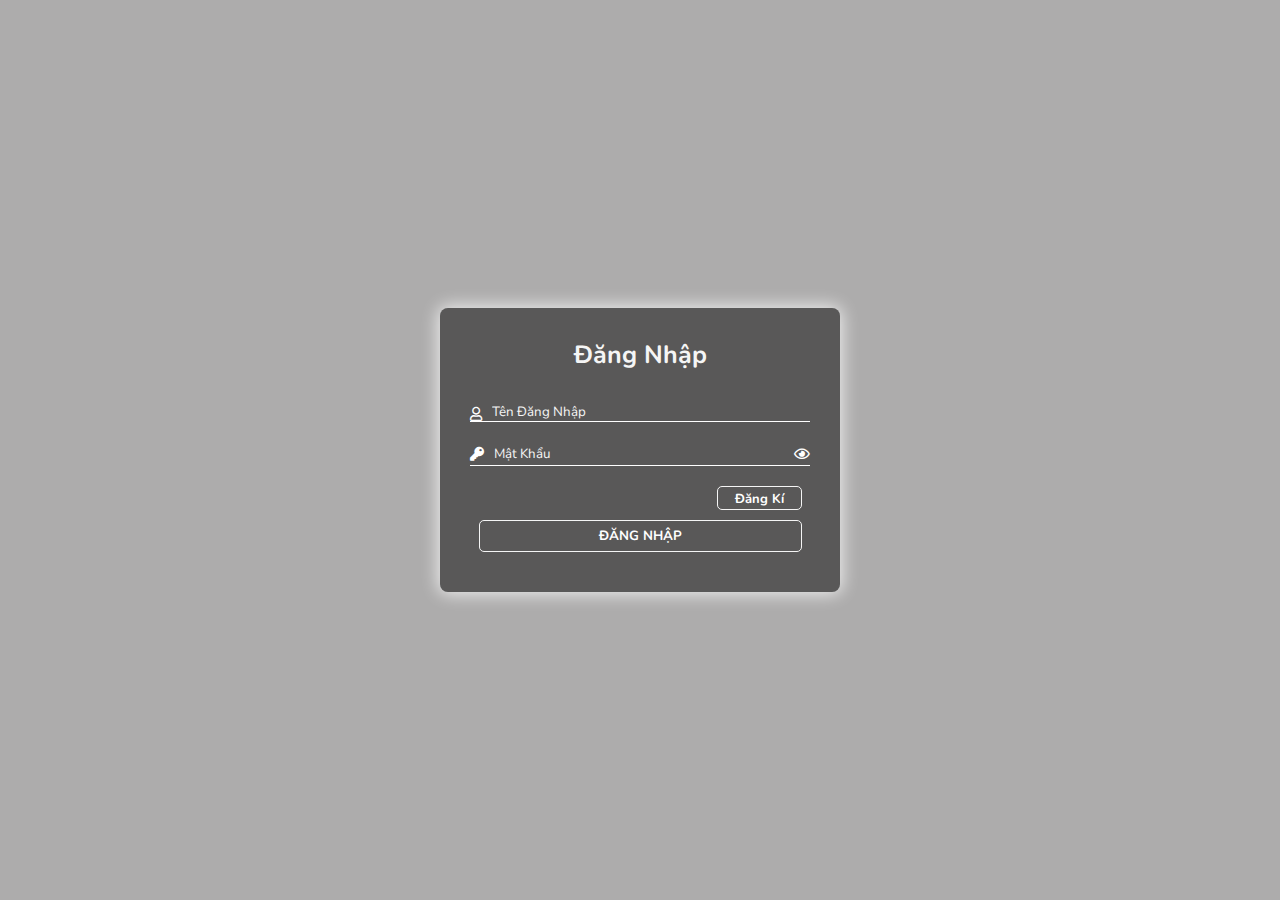
<file: index.html>
<!DOCTYPE html>
<html lang="en">
  <head>
    <meta charset="UTF-8" />
    <meta http-equiv="X-UA-Compatible" content="IE=edge" />
    <meta name="viewport" content="width=device-width, initial-scale=1.0" />
    <link
      rel="stylesheet"
      href="https://cdn.jsdelivr.net/npm/swiper@11/swiper-bundle.min.css"
    />
    <link
      href="https://unpkg.com/boxicons@2.1.4/css/boxicons.min.css"
      rel="stylesheet"
    />

    <!-- Liên kết font awesome từ cdn -->
    <link
      rel="stylesheet"
      href="https://cdnjs.cloudflare.com/ajax/libs/font-awesome/6.5.2/css/all.min.css"
    />
    <link rel="stylesheet" href="css/sign.css" />
    <link
      rel="stylesheet"
      href="https://pro.fontawesome.com/releases/v5.10.0/css/all.css"
    />

    <title>Đăng nhập</title>
  </head>
  <body>
    <div id="wrapper">
      <form action="" id="form-login">
        <h1 class="form-heading">Đăng nhập</h1>
        <div class="form-group">
          <i class="far fa-user"></i>
          <input
            type="text"
            class="form-input"
            placeholder="Tên đăng nhập"
            id="username"
          />
        </div>

        <div class="form-group">
          <i class="fas fa-key"></i>
          <input
            type="password"
            class="form-input"
            placeholder="Mật khẩu"
            id="password"
          />
          <div id="eye">
            <i class="far fa-eye"></i>
          </div>
        </div>
        <div class="DN-DK">
          <a href="signUp.html" class="link-DN-DK">Đăng kí</a>
        </div>
        <button type="submit" value="" class="form-submit">Đăng nhập</button>
      </form>
    </div>
    <script src="js/logIn.js"></script>
  </body>
</html>
</file>
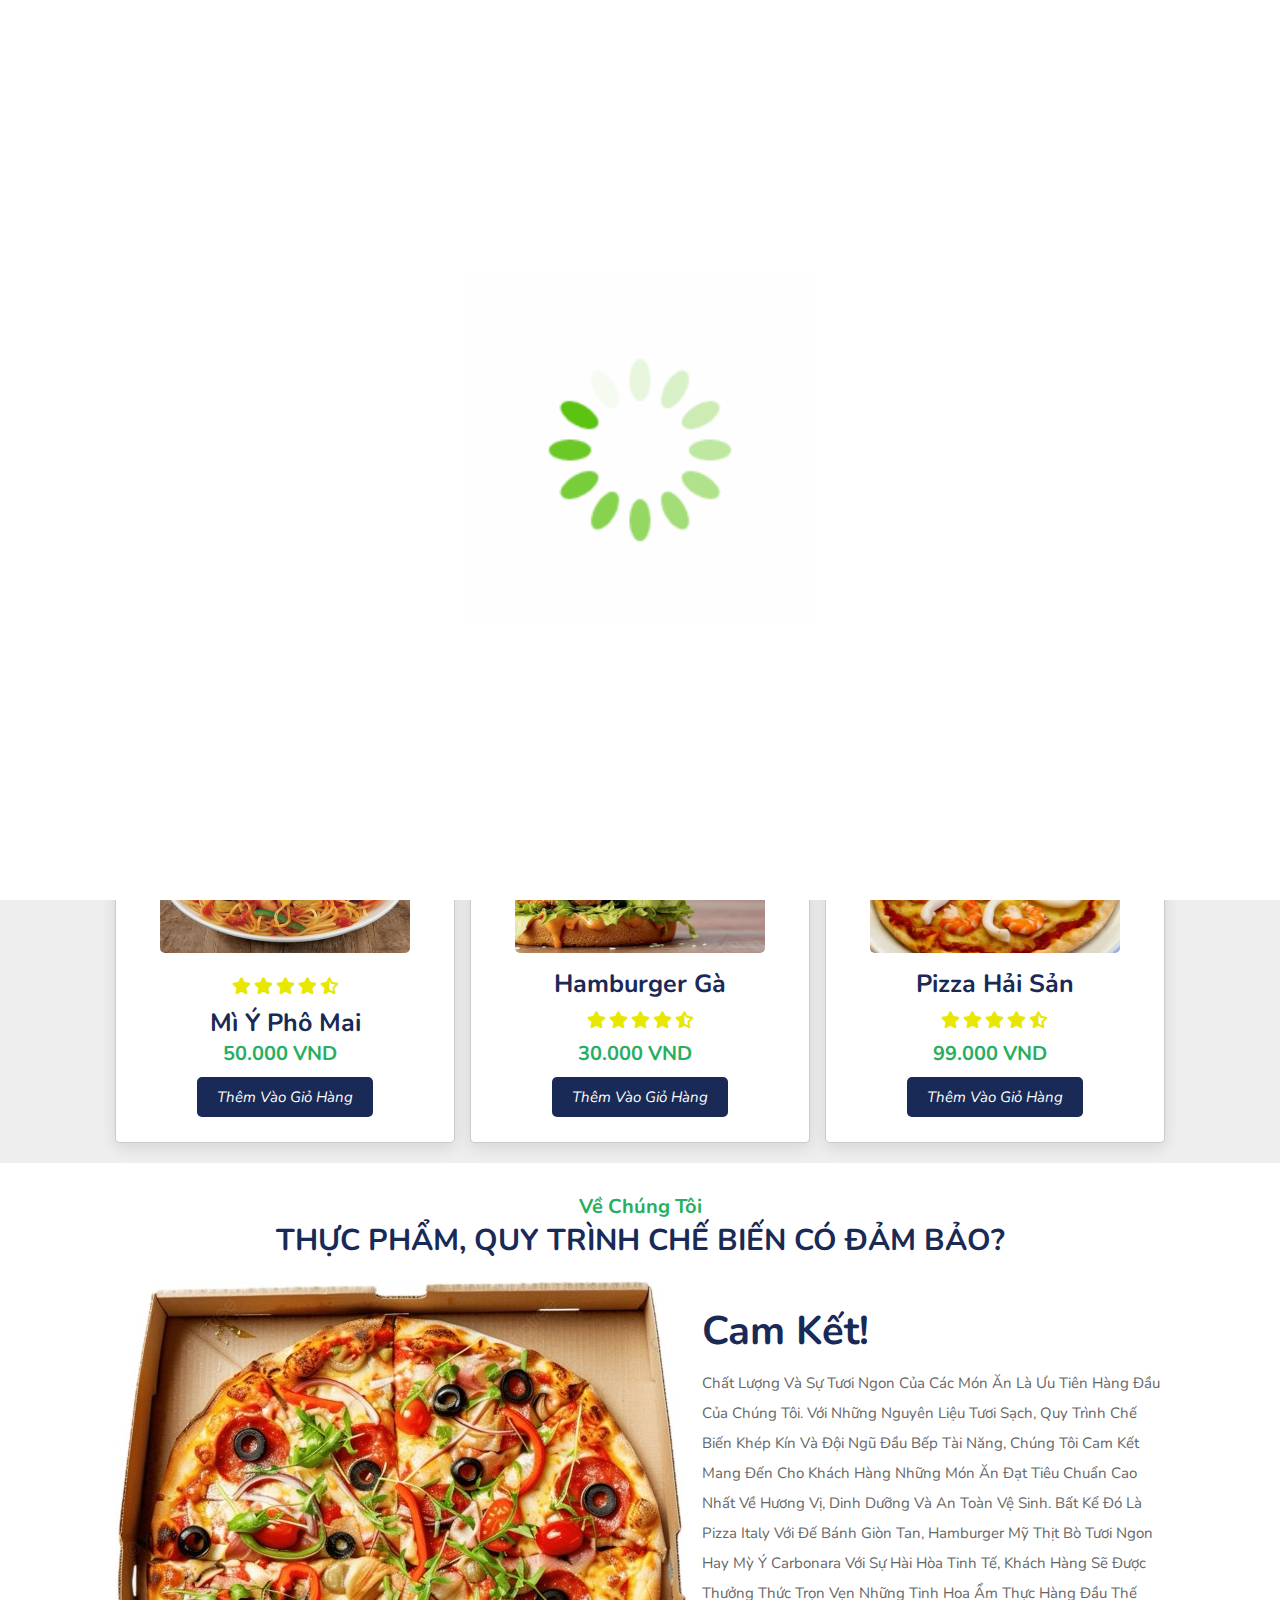
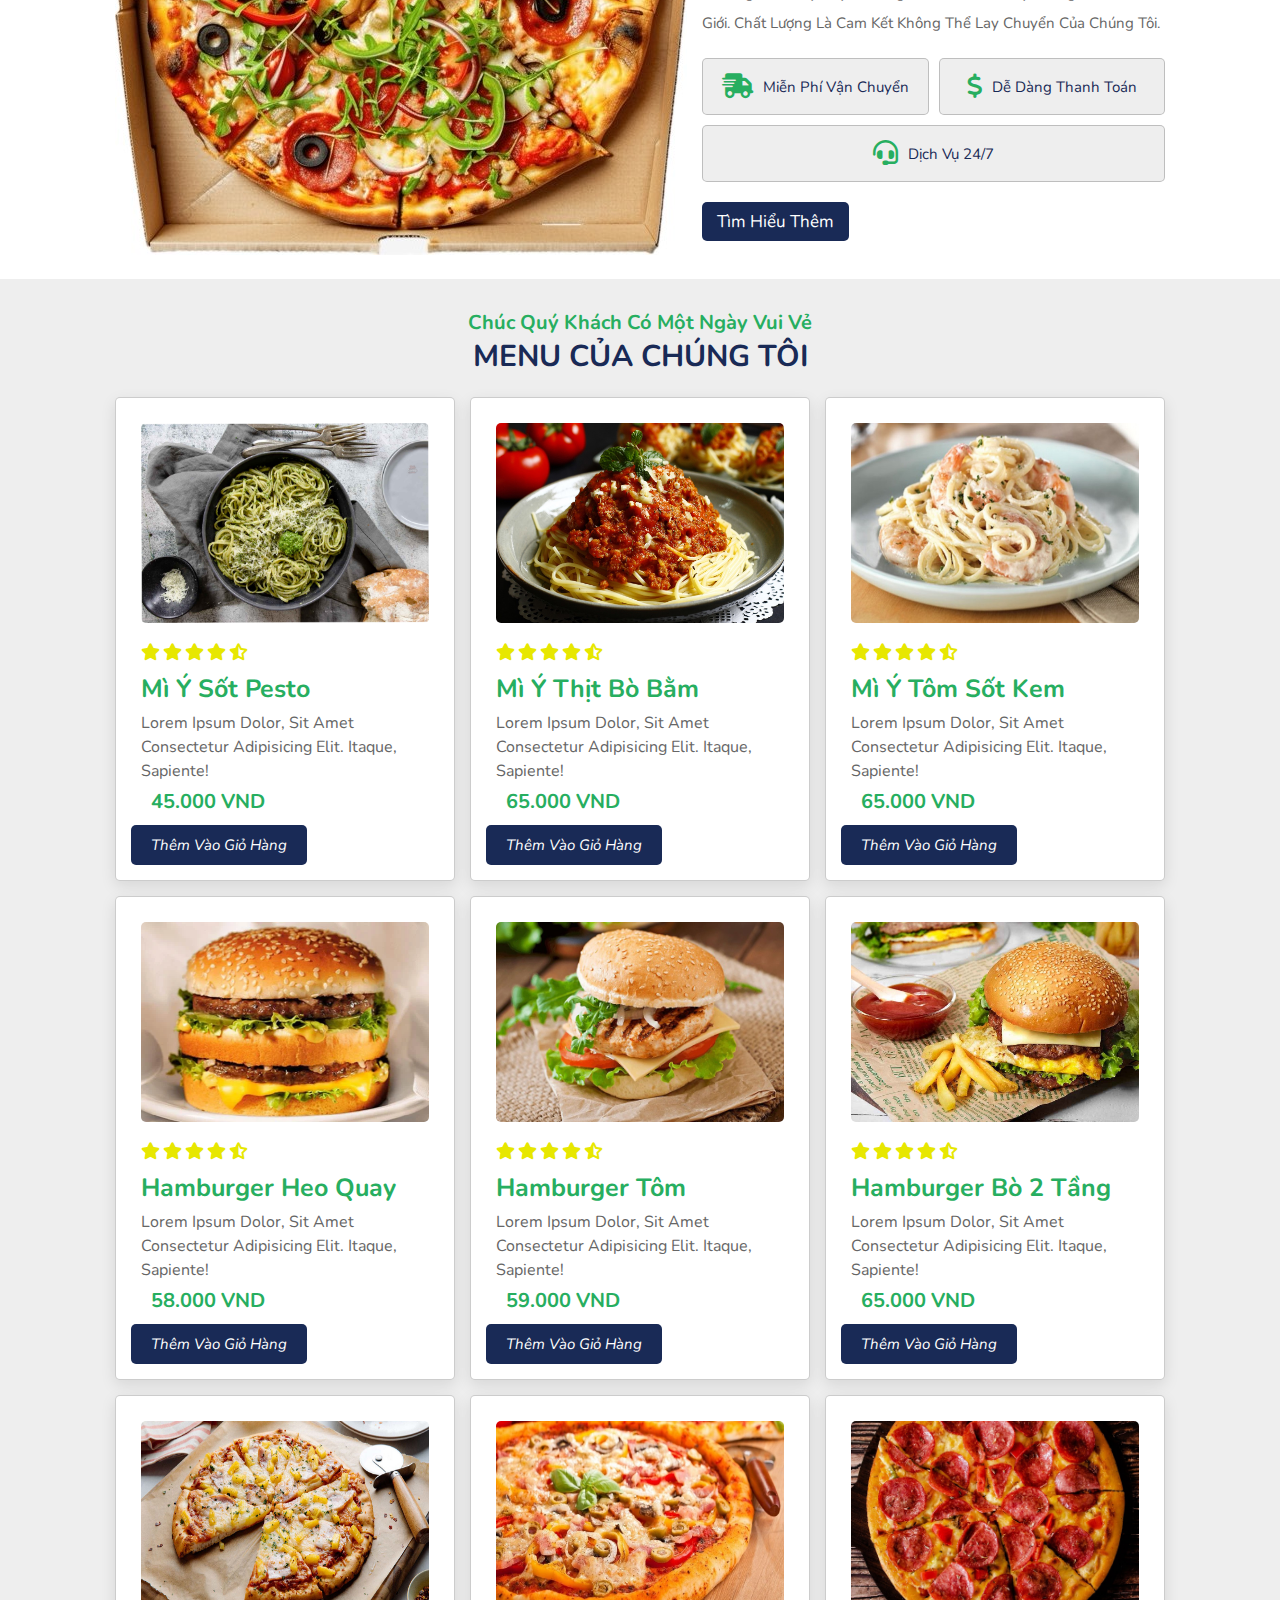
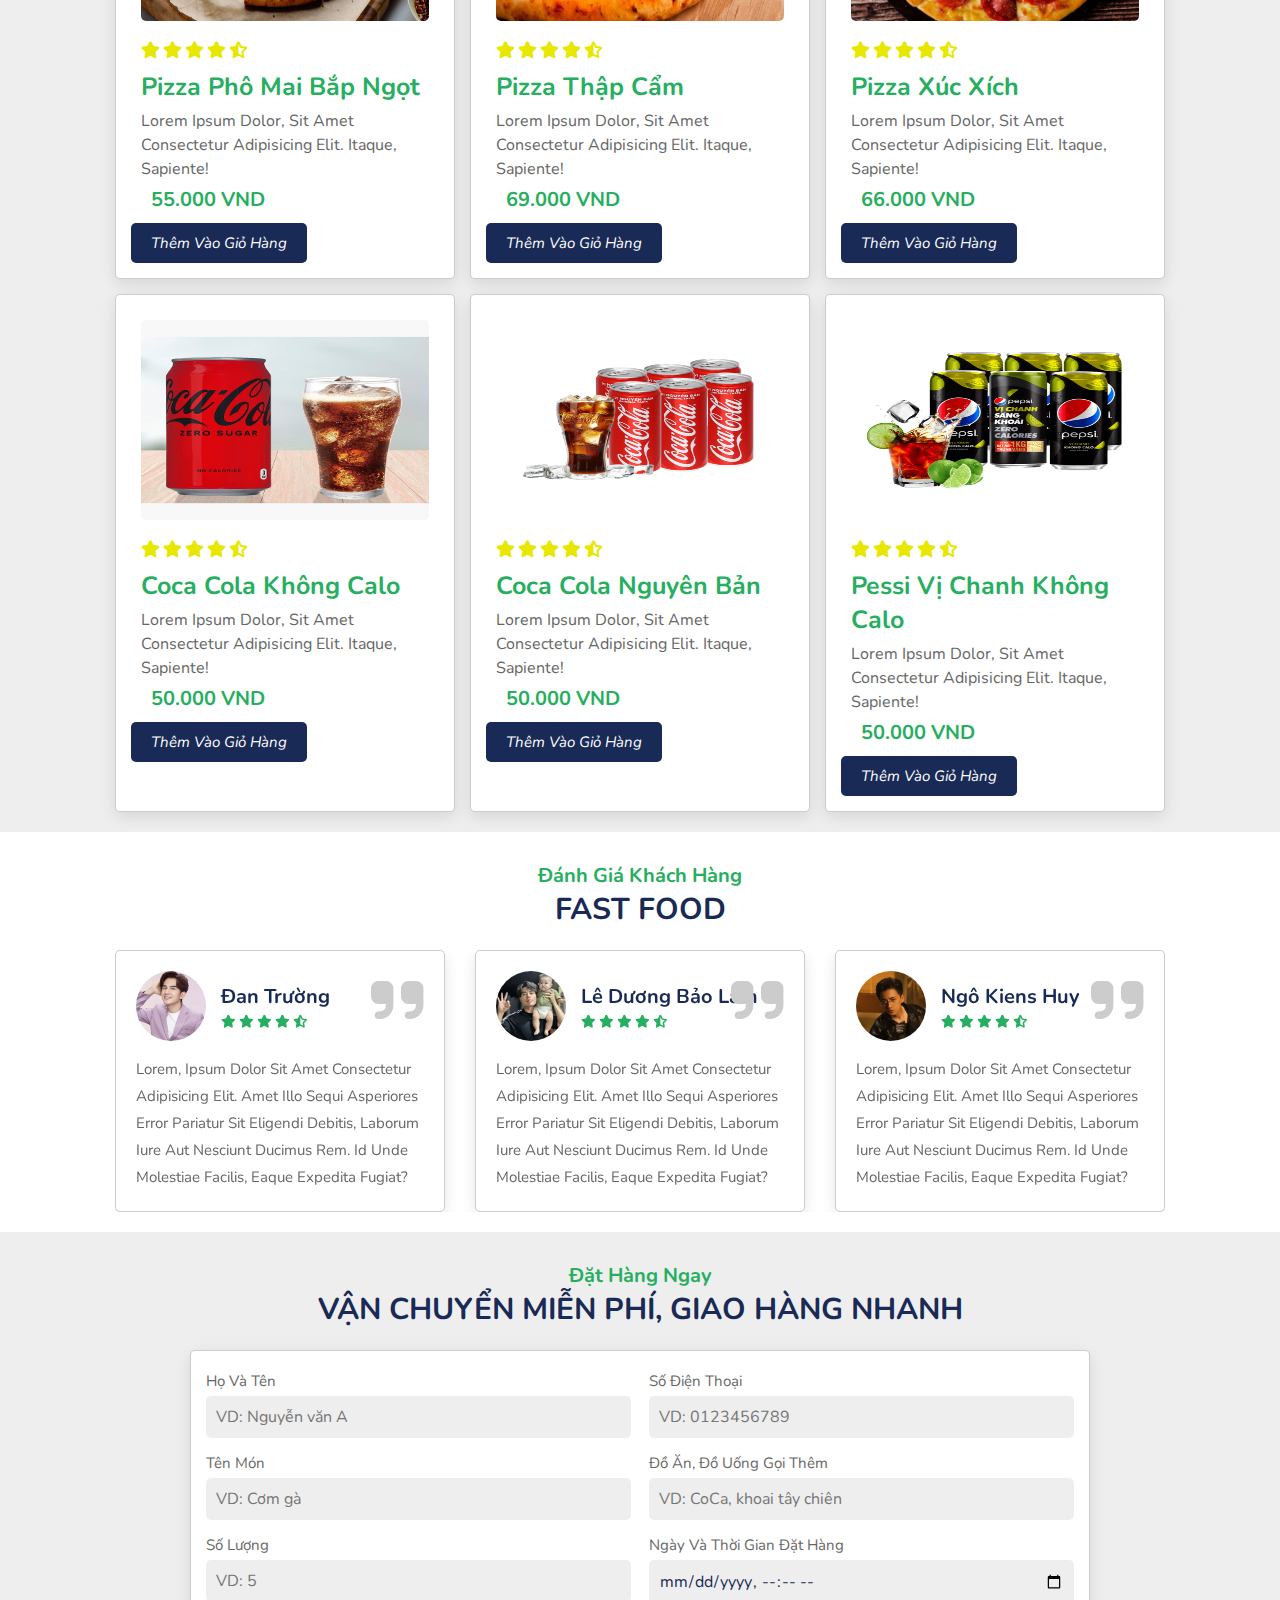
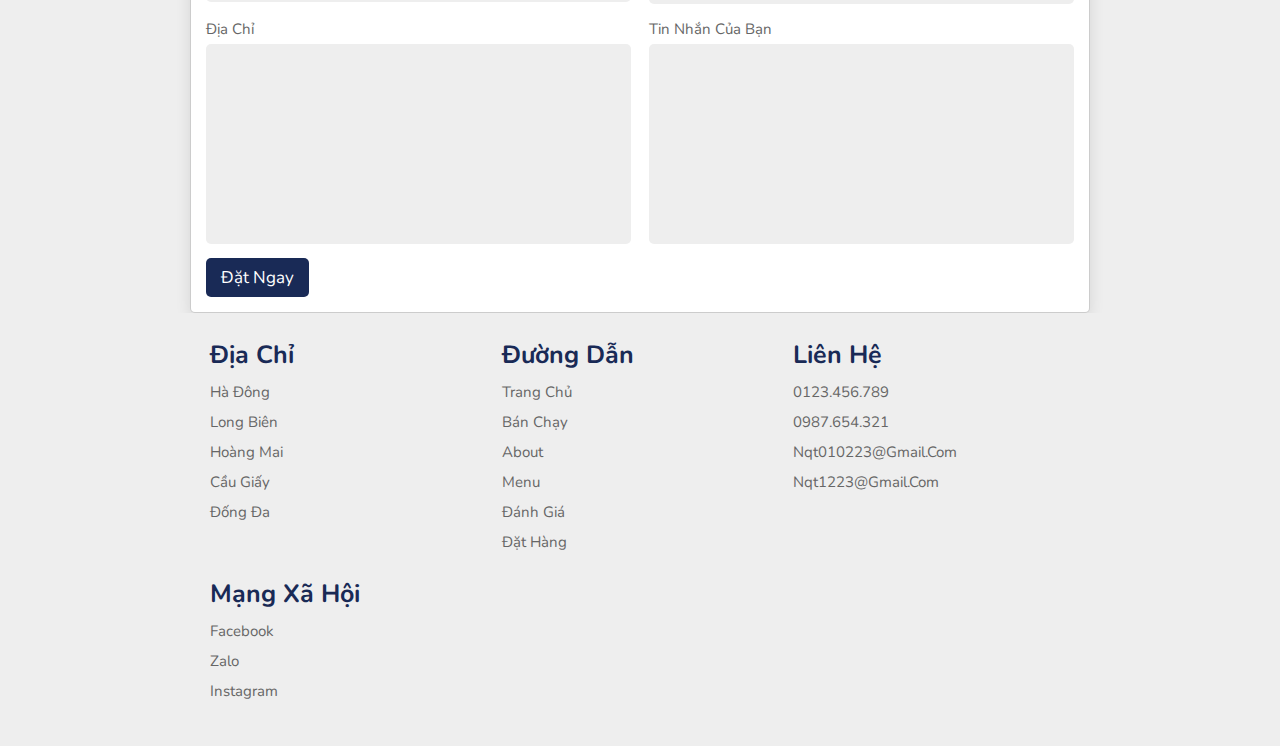
<file: main.html>
<!DOCTYPE html>
<html lang="en">
  <head>
    <meta charset="UTF-8" />
    <meta name="viewport" content="width=device-width, initial-scale=1.0" />
    <title>QT.FAST.FOOD</title>
    <link
      rel="stylesheet"
      href="https://cdn.jsdelivr.net/npm/swiper@11/swiper-bundle.min.css"
    />
    <link href='https://unpkg.com/boxicons@2.1.4/css/boxicons.min.css' rel='stylesheet'>

    <!-- Liên kết font awesome từ cdn -->
    <link
      rel="stylesheet"
      href="https://cdnjs.cloudflare.com/ajax/libs/font-awesome/6.5.2/css/all.min.css"
    />
    <!-- Đường link css -->
    <link rel="stylesheet" href="css/style.css" />
  </head>
  <body>
    <!-- header phần bắt đầu -->
    <header>
      <a href="#" class="logo"><i class="fas fa-utensils"></i>Fast food.</a>
      <nav class="navbar">
        <a class="active" href="#home">Trang chủ</a>
        <a href="#dishes">Bán chạy</a>
        <a href="#about">About</a>
        <a href="#menu">Menu</a>
        <a href="#review">Đánh giá</a>
        <a href="#oder">Đặt hàng</a>
      </nav>
      <div class="icons">
        
        <i class="fas fa-bars" id="menu-bars"></i>
        <i class="fas fa-search" id="search-icon"></i>
        <i class="bx bx-shopping-bag " id="cart-icon"></i>
    </header>
    <!-- Sign in -->
    
    <!-- Form tìm kiếm -->
    <form action="" id="search-form">
      <input
        type="search"
        placeholder="Món ăn tìm kiếm..."
        name=""
        id="search-box"
      />
      <label for="search-box" class="fas fa-search"></label>
      <i class="fas fa-times" id="close"></i>
    </form>
   
    <!-- section đầu -->

    <section class="home" id="home">
      <div class="swiper home-slider">
        <div class="swiper-wrapper wrapper">
          <!-- slide 1 -->
          <div class="swiper-slide slide">
            <div class="content">
              <span>Món ăn đặc biệt của chúng tôi</span>
              <h3>Mì Ý</h3>
              <p>
                Mì spaghetti là món ăn truyền thống của Italy, được làm từ bột
                mì và trứng, thường được ăn với nước sốt cà chua, phô mai và các
                loại thịt.
              </p>
            </div>
            <div class="image">
              <img src="img/banner/mi-y.png" alt="" />
            </div>
          </div>

          <!-- slide 2 -->
          <div class="swiper-slide slide">
            <div class="content">
              <span>Món ăn đặc biệt của chúng tôi</span>
              <h3>Hamburger</h3>
              <p>
                Hamburger là món ăn nhanh truyền thống của Mỹ, gồm bánh mì kẹp
                thịt bò xay, rau, phô mai và các gia vị như xốt mayonnaise,
                ketchup hoặc mù tạt.
              </p>
            </div>
            <div class="image">
              <img src="img/banner/hamburger.jpg" alt="" />
            </div>
          </div>
          <!-- slide 3 -->
          <div class="swiper-slide slide">
            <div class="content">
              <span>Món ăn đặc biệt của chúng tôi</span>
              <h3>Pizaa</h3>
              <p>
                Pizza là món ăn truyền thống của Italy gồm đế bánh mì nướng,
                thường được phủ nước sốt cà chua, phô mai và các loại nguyên
                liệu như thịt, rau củ hoặc hải sản.
              </p>
            </div>
            <div class="image">
              <img src="img/banner/pizza.jpg" alt="" />
            </div>
          </div>
        </div>
      </div>
    </section>
    
    
    <!-- section món ăn -->
    <section class="dishes" id="dishes">
      <h3 class="sub-heading">Món ăn bán nhiều nhất</h3>
      <h1 class="heading">Món ăn thịnh hành</h1>
      <div class="box-container">
        <!-- món 1 -->
        <div class="box" id="box1">
          <img src="img/SP/mi-y-pho-mai.jpg" alt="" class="product-img"/>
           
            <div class="stars">
              <i class="fas fa-star"></i>
              <i class="fas fa-star"></i>
              <i class="fas fa-star"></i>
              <i class="fas fa-star"></i>
              <i class="fas fa-star-half-alt"></i>
            </div>
            <h3 class="product-title">Mì ý phô mai</h3>
           
             <span class="price">50.000 VND</span>
            <i class="btn add-cart">Thêm vào giỏ hàng</i>
          </div>
          <div class="chilPage" id="chilPage1">
            <div class="product-details-modal hidden">
              <div class="product-details-content">
                <div class="product-image">
                  <img src="img/SP/mi-y-pho-mai.jpg" />
                </div>
                <div class="product-info">
                  <h3 class="title">Mì ý phô mai</h3>
                  <p>
                    Lorem ipsum dolor sit amet consectetur, adipisicing elit.
                    Reiciendis consequuntur repellat veritatis omnis, placeat sequi
                    reprehenderit minus voluptatum totam eius aperiam nesciunt,
                    cupiditate est harum impedit mollitia soluta ut quas dolorem
                    hic. Odio nihil velit quo vel minima consequatur ipsam
                    similique? Libero porro, accusamus dolore soluta asperiores
                    repudiandae eum quae. Lorem ipsum dolor, sit amet consectetur
                    adipisicing elit. Perferendis repellendus expedita distinctio
                    dolore temporibus at a facilis repudiandae quo odit numquam
                    dicta inventore, nulla eius? Atque provident hic fugit minima.
                    Lorem ipsum dolor sit amet, consectetur adipisicing elit. Et
                    fuga recusandae culpa consequatur
                  </p>
                  <span class="price">50.000 VND</span>
                  <button class="btn">Thêm vào giỏ hàng</button>
                </div>
              </div>
            </div>
          </div>
        
        <!-- món 2 -->
        <div class="box" id="box2">
          <img src="img/SP/hamburger-ga-2-tang.jpg" alt="" class="product-img"/>
          <h3 class="product-title" >Hamburger gà</h3>
          <div class="stars">
            <i class="fas fa-star"></i>
            <i class="fas fa-star"></i>
            <i class="fas fa-star"></i>
            <i class="fas fa-star"></i>
            <i class="fas fa-star-half-alt"></i>
          </div>
          <span class="price">30.000 VND</span>
          <i class="btn add-cart">Thêm vào giỏ hàng</i>
          </div>
          <div class="chilPage" id="chilPage2">
            <div class="product-details-modal hidden">
              <div class="product-details-content">
                <div class="product-image">
                  <img src="img/SP/hamburger-ga-2-tang.jpg" />
                </div>
                <div class="product-info">
                  <h3 class="title">Hamburger gà</h3>
                  <p>
                    Lorem ipsum dolor sit amet consectetur, adipisicing elit.
                    Reiciendis consequuntur repellat veritatis omnis, placeat sequi
                    reprehenderit minus voluptatum totam eius aperiam nesciunt,
                    cupiditate est harum impedit mollitia soluta ut quas dolorem
                    hic. Odio nihil velit quo vel minima consequatur ipsam
                    similique? Libero porro, accusamus dolore soluta asperiores
                    repudiandae eum quae. Lorem ipsum dolor, sit amet consectetur
                    adipisicing elit. Perferendis repellendus expedita distinctio
                    dolore temporibus at a facilis repudiandae quo odit numquam
                    dicta inventore, nulla eius? Atque provident hic fugit minima.
                    Lorem ipsum dolor sit amet, consectetur adipisicing elit. Et
                    fuga recusandae culpa consequatur
                  </p>
                  <span class="price">30.000 VND</span>
                  <button class="btn">Thêm vào giỏ hàng</button>
                </div>
              </div>
            </div>
          </div>
        <!-- món 3 -->
        <div class="box" id="box3">
          <img src="img/SP/pizza-hai-san.webp" alt="" class="product-img"/>
          <h3 class="product-title">Pizza hải sản</h3>
          <div class="stars">
            <i class="fas fa-star"></i>
            <i class="fas fa-star"></i>
            <i class="fas fa-star"></i>
            <i class="fas fa-star"></i>
            <i class="fas fa-star-half-alt"></i>
          </div>
          <span class="price">99.000 VND</span>
          <i class="btn add-cart">Thêm vào giỏ hàng</i>
          </div>
      </div>
      <div class="chilPage" id="chilPage3">
        <div class="product-details-modal hidden">
          <div class="product-details-content">
            <div class="product-image">
              <img src="img/SP/pizza-hai-san.webp" />
            </div>
            <div class="product-info">
              <h3 class="title">Pizza hải sản</h3>
              <p>
                Lorem ipsum dolor sit amet consectetur, adipisicing elit.
                Reiciendis consequuntur repellat veritatis omnis, placeat sequi
                reprehenderit minus voluptatum totam eius aperiam nesciunt,
                cupiditate est harum impedit mollitia soluta ut quas dolorem
                hic. Odio nihil velit quo vel minima consequatur ipsam
                similique? Libero porro, accusamus dolore soluta asperiores
                repudiandae eum quae. Lorem ipsum dolor, sit amet consectetur
                adipisicing elit. Perferendis repellendus expedita distinctio
                dolore temporibus at a facilis repudiandae quo odit numquam
                dicta inventore, nulla eius? Atque provident hic fugit minima.
                Lorem ipsum dolor sit amet, consectetur adipisicing elit. Et
                fuga recusandae culpa consequatur
              </p>
              <span class="price">65.000 VND</span>
              <button class="btn">Thêm vào giỏ hàng</button>
            </div>
          </div>
        </div>
      </div>
    </section>
    <!-- about section -->
    <section class="about" id="about">
      <h3 class="sub-heading">Về chúng tôi</h3>
      <h1 class="heading">Thực phẩm, quy trình chế biến có đảm bảo?</h1>
      <div class="row">
        <div class="image">
          <img src="img/banner/pizza-baner1.jpg" alt="" />
        </div>
        <div class="content">
          <h3>Cam kết!</h3>
          <p>
            Chất lượng và sự tươi ngon của các món ăn là ưu tiên hàng đầu của
            chúng tôi. Với những nguyên liệu tươi sạch, quy trình chế biến khép
            kín và đội ngũ đầu bếp tài năng, chúng tôi cam kết mang đến cho
            khách hàng những món ăn đạt tiêu chuẩn cao nhất về hương vị, dinh
            dưỡng và an toàn vệ sinh. Bất kể đó là pizza Italy với đế bánh giòn
            tan, hamburger Mỹ thịt bò tươi ngon hay mỳ ý carbonara với sự hài
            hòa tinh tế, khách hàng sẽ được thưởng thức trọn vẹn những tinh hoa
            ẩm thực hàng đầu thế giới. Chất lượng là cam kết không thể lay
            chuyển của chúng tôi.
          </p>
          <div class="icons-container">
            <div class="icons">
              <i class="fas fa-shipping-fast"></i>
              <span>Miễn phí vận chuyển</span>
            </div>
            <div class="icons">
              <i class="fas fa-dollar-sign"></i>
              <span>Dễ dàng thanh toán</span>
            </div>
            <div class="icons">
              <i class="fas fa-headset"></i>
              <span>Dịch vụ 24/7</span>
            </div>
          </div>
          <a href="#" class="btn">Tìm hiểu thêm</a>
        </div>
      </div>
    </section>
     <!-- menu -->
     <section class="menu" id="menu">
      <h3 class="sub-heading">Chúc quý khách có một ngày vui vẻ</h3>
      <h1 class="heading">Menu của chúng tôi</h1>
      <div class="box-container">
        <!-- món 1 -->
        <div class="box" id="box4">
        <div class="image"> 
           <img src="img/SP/mi-y-sot-pesto.jpeg" alt="" class="product-img"/>
          </div>
            <div class="stars">
              <i class="fas fa-star"></i>
              <i class="fas fa-star"></i>
              <i class="fas fa-star"></i>
              <i class="fas fa-star"></i>
              <i class="fas fa-star-half-alt"></i>
            </div>
            <h3 class="product-title">Mì ý sốt pesto</h3>
            <p>
              Lorem ipsum dolor, sit amet consectetur adipisicing elit. Itaque,
              sapiente!
            </p>
             <span class="price">45.000 VND</span>
            <i class="btn add-cart">Thêm vào giỏ hàng</i>
          </div>
          <!-- chill page -->
          <div class="chilPage" id="chilPage4">
            <div class="product-details-modal hidden">
              <div class="product-details-content">
                <div class="product-image">
                  <img src="img/SP/mi-y-sot-pesto.jpeg" />
                </div>
                <div class="product-info">
                  <h3 class="title">Mì ý sốt pesto</h3>
                  <p>
                    Lorem ipsum dolor sit amet consectetur, adipisicing elit.
                    Reiciendis consequuntur repellat veritatis omnis, placeat sequi
                    reprehenderit minus voluptatum totam eius aperiam nesciunt,
                    cupiditate est harum impedit mollitia soluta ut quas dolorem
                    hic. Odio nihil velit quo vel minima consequatur ipsam
                    similique? Libero porro, accusamus dolore soluta asperiores
                    repudiandae eum quae. Lorem ipsum dolor, sit amet consectetur
                    adipisicing elit. Perferendis repellendus expedita distinctio
                    dolore temporibus at a facilis repudiandae quo odit numquam
                    dicta inventore, nulla eius? Atque provident hic fugit minima.
                    Lorem ipsum dolor sit amet, consectetur adipisicing elit. Et
                    fuga recusandae culpa consequatur
                  </p>
                  <span class="price">45.000 VND</span>
                  <button class="btn">Thêm vào giỏ hàng</button>
                </div>
              </div>
            </div>
          </div>
        <!-- món 2 -->
        <div class="box" id="box5">
        <div class="image"> 
           <img src="img/SP/mi-y-spaghetti.jpg" alt="" class="product-img"/>
          </div>
          <div class="stars">
            <i class="fas fa-star"></i>
            <i class="fas fa-star"></i>
            <i class="fas fa-star"></i>
            <i class="fas fa-star"></i>
            <i class="fas fa-star-half-alt"></i>
          </div>
            <h3 class="product-title">Mì ý thịt bò bằm</h3>
            <p>
              Lorem ipsum dolor, sit amet consectetur adipisicing elit. Itaque,
              sapiente!
            </p>
             <span class="price">65.000 VND</span>
            <i class="btn add-cart">Thêm vào giỏ hàng</i>
          </div>
          <!-- Chill page -->
           
      <div class="chilPage" id="chilPage5">
        <div class="product-details-modal hidden">
          <div class="product-details-content">
            <div class="product-image">
              <img src="img/SP/mi-y-spaghetti.jpg" />
            </div>
            <div class="product-info">
              <h3 class="title">Mì ý thịt bò bằm</h3>
              <p>
                Lorem ipsum dolor sit amet consectetur, adipisicing elit.
                Reiciendis consequuntur repellat veritatis omnis, placeat sequi
                reprehenderit minus voluptatum totam eius aperiam nesciunt,
                cupiditate est harum impedit mollitia soluta ut quas dolorem
                hic. Odio nihil velit quo vel minima consequatur ipsam
                similique? Libero porro, accusamus dolore soluta asperiores
                repudiandae eum quae. Lorem ipsum dolor, sit amet consectetur
                adipisicing elit. Perferendis repellendus expedita distinctio
                dolore temporibus at a facilis repudiandae quo odit numquam
                dicta inventore, nulla eius? Atque provident hic fugit minima.
                Lorem ipsum dolor sit amet, consectetur adipisicing elit. Et
                fuga recusandae culpa consequatur
              </p>
              <span class="price">65.000 VND</span>
              <button class="btn">Thêm vào giỏ hàng</button>
            </div>
          </div>
        </div>
      </div>
    

        <!-- món 3 -->
        <div class="box" id="box6">
        <div class="image"> 
           <img src="img/SP/mi-Y-tom-sot-kem.jpg" alt="" class="product-img"/>
          </div>
            <div class="stars">
              <i class="fas fa-star"></i>
              <i class="fas fa-star"></i>
              <i class="fas fa-star"></i>
              <i class="fas fa-star"></i>
              <i class="fas fa-star-half-alt"></i>
            </div>
            <h3 class="product-title">Mì ý tôm sốt kem</h3>
            <p>
              Lorem ipsum dolor, sit amet consectetur adipisicing elit. Itaque,
              sapiente!
            </p>
             <span class="price">65.000 VND</span>
            <i class="btn add-cart">Thêm vào giỏ hàng</i>
          </div>
           <!-- Chill page -->
           
      <div class="chilPage" id="chilPage6">
        <div class="product-details-modal hidden">
          <div class="product-details-content">
            <div class="product-image">
              <img src="img/SP/mi-Y-tom-sot-kem.jpg" />
            </div>
            <div class="product-info">
              <h3 class="title">Mì ý tôm sốt kem</h3>
              <p>
                Lorem ipsum dolor sit amet consectetur, adipisicing elit.
                Reiciendis consequuntur repellat veritatis omnis, placeat sequi
                reprehenderit minus voluptatum totam eius aperiam nesciunt,
                cupiditate est harum impedit mollitia soluta ut quas dolorem
                hic. Odio nihil velit quo vel minima consequatur ipsam
                similique? Libero porro, accusamus dolore soluta asperiores
                repudiandae eum quae. Lorem ipsum dolor, sit amet consectetur
                adipisicing elit. Perferendis repellendus expedita distinctio
                dolore temporibus at a facilis repudiandae quo odit numquam
                dicta inventore, nulla eius? Atque provident hic fugit minima.
                Lorem ipsum dolor sit amet, consectetur adipisicing elit. Et
                fuga recusandae culpa consequatur
              </p>
              <span class="price">65.000 VND</span>
              <button class="btn">Thêm vào giỏ hàng</button>
            </div>
          </div>
        </div>
      </div>
    
        <!-- món 4 -->
        <div class="box" id="box7">
          <div class="image"> 
             <img src="img/SP/hamburger-nhan-thit-heo.webp" alt="" class="product-img"/>
            </div>
              <div class="stars">
                <i class="fas fa-star"></i>
                <i class="fas fa-star"></i>
                <i class="fas fa-star"></i>
                <i class="fas fa-star"></i>
                <i class="fas fa-star-half-alt"></i>
              </div>
              <h3 class="product-title">Hamburger heo quay</h3>
              <p>
                Lorem ipsum dolor, sit amet consectetur adipisicing elit. Itaque,
                sapiente!
              </p>
               <span class="price">58.000 VND</span>
              <i class="btn add-cart">Thêm vào giỏ hàng</i>
            </div>
             <!-- Chill page -->
           
      <div class="chilPage" id="chilPage7">
        <div class="product-details-modal hidden">
          <div class="product-details-content">
            <div class="product-image">
              <img src="img/SP/hamburger-nhan-thit-heo.webp" />
            </div>
            <div class="product-info">
              <h3 class="title">Hamburger heo quay</h3>
              <p>
                Lorem ipsum dolor sit amet consectetur, adipisicing elit.
                Reiciendis consequuntur repellat veritatis omnis, placeat sequi
                reprehenderit minus voluptatum totam eius aperiam nesciunt,
                cupiditate est harum impedit mollitia soluta ut quas dolorem
                hic. Odio nihil velit quo vel minima consequatur ipsam
                similique? Libero porro, accusamus dolore soluta asperiores
                repudiandae eum quae. Lorem ipsum dolor, sit amet consectetur
                adipisicing elit. Perferendis repellendus expedita distinctio
                dolore temporibus at a facilis repudiandae quo odit numquam
                dicta inventore, nulla eius? Atque provident hic fugit minima.
                Lorem ipsum dolor sit amet, consectetur adipisicing elit. Et
                fuga recusandae culpa consequatur
              </p>
              <span class="price">58.000 VND</span>
              <button class="btn">Thêm vào giỏ hàng</button>
            </div>
          </div>
        </div>
      </div>
    
          <!-- món 5 -->
          <div class="box" id="box8">
          <div class="image"> 
             <img src="img/SP/hamburger-tom.jpg" alt="" class="product-img"/>
            </div>
              <div class="stars">
                <i class="fas fa-star"></i>
                <i class="fas fa-star"></i>
                <i class="fas fa-star"></i>
                <i class="fas fa-star"></i>
                <i class="fas fa-star-half-alt"></i>
              </div>
              <h3 class="product-title">Hamburger tôm</h3>
              <p>
                Lorem ipsum dolor, sit amet consectetur adipisicing elit. Itaque,
                sapiente!
              </p>
               <span class="price">59.000 VND</span>
              <i class="btn add-cart">Thêm vào giỏ hàng</i>
            </div>
             <!-- Chill page -->
           
      <div class="chilPage" id="chilPage8">
        <div class="product-details-modal hidden">
          <div class="product-details-content">
            <div class="product-image">
              <img src="img/SP/hamburger-tom.jpg" />
            </div>
            <div class="product-info">
              <h3 class="title">Hamburger tôm</h3>
              <p>
                Lorem ipsum dolor sit amet consectetur, adipisicing elit.
                Reiciendis consequuntur repellat veritatis omnis, placeat sequi
                reprehenderit minus voluptatum totam eius aperiam nesciunt,
                cupiditate est harum impedit mollitia soluta ut quas dolorem
                hic. Odio nihil velit quo vel minima consequatur ipsam
                similique? Libero porro, accusamus dolore soluta asperiores
                repudiandae eum quae. Lorem ipsum dolor, sit amet consectetur
                adipisicing elit. Perferendis repellendus expedita distinctio
                dolore temporibus at a facilis repudiandae quo odit numquam
                dicta inventore, nulla eius? Atque provident hic fugit minima.
                Lorem ipsum dolor sit amet, consectetur adipisicing elit. Et
                fuga recusandae culpa consequatur
              </p>
              <span class="price">59.000 VND</span>
              <button class="btn">Thêm vào giỏ hàng</button>
            </div>
          </div>
        </div>
      </div>
    
          <!-- món 6 -->
          <div class="box" id="box9">
          <div class="image"> 
             <img src="img/SP/BÒ-2-TẦNG_hamburger.jpg" alt="" class="product-img"/>
            </div>
              <div class="stars">
                <i class="fas fa-star"></i>
                <i class="fas fa-star"></i>
                <i class="fas fa-star"></i>
                <i class="fas fa-star"></i>
                <i class="fas fa-star-half-alt"></i>
              </div>
              <h3 class="product-title">Hamburger bò 2 tầng</h3>
              <p>
                Lorem ipsum dolor, sit amet consectetur adipisicing elit. Itaque,
                sapiente!
              </p>
               <span class="price">65.000 VND</span>
              <i class="btn add-cart">Thêm vào giỏ hàng</i>
            </div>
             <!-- Chill page -->
           
      <div class="chilPage" id="chilPage9">
        <div class="product-details-modal hidden">
          <div class="product-details-content">
            <div class="product-image">
              <img src="img/SP/BÒ-2-TẦNG_hamburger.jpg" />
            </div>
            <div class="product-info">
              <h3 class="title">Hamburger bò 2 tầng</h3>
              <p>
                Lorem ipsum dolor sit amet consectetur, adipisicing elit.
                Reiciendis consequuntur repellat veritatis omnis, placeat sequi
                reprehenderit minus voluptatum totam eius aperiam nesciunt,
                cupiditate est harum impedit mollitia soluta ut quas dolorem
                hic. Odio nihil velit quo vel minima consequatur ipsam
                similique? Libero porro, accusamus dolore soluta asperiores
                repudiandae eum quae. Lorem ipsum dolor, sit amet consectetur
                adipisicing elit. Perferendis repellendus expedita distinctio
                dolore temporibus at a facilis repudiandae quo odit numquam
                dicta inventore, nulla eius? Atque provident hic fugit minima.
                Lorem ipsum dolor sit amet, consectetur adipisicing elit. Et
                fuga recusandae culpa consequatur
              </p>
              <span class="price">65.000 VND</span>
              <button class="btn">Thêm vào giỏ hàng</button>
            </div>
          </div>
        </div>
      </div>
    
        <!-- món 7 -->
        <div class="box" id="box10">
          <div class="image"> 
             <img src="img/SP/pizza-ngo.jpg" alt="" class="product-img"/>
            </div>
              <div class="stars">
                <i class="fas fa-star"></i>
                <i class="fas fa-star"></i>
                <i class="fas fa-star"></i>
                <i class="fas fa-star"></i>
                <i class="fas fa-star-half-alt"></i>
              </div>
              <h3 class="product-title">pizza phô mai bắp ngọt</h3>
              <p>
                Lorem ipsum dolor, sit amet consectetur adipisicing elit. Itaque,
                sapiente!
              </p>
               <span class="price">55.000 VND</span>
              <i class="btn add-cart">Thêm vào giỏ hàng</i>
            </div>
             <!-- Chill page -->
           
      <div class="chilPage" id="chilPage10">
        <div class="product-details-modal hidden">
          <div class="product-details-content">
            <div class="product-image">
              <img src="img/SP/pizza-ngo.jpg" />
            </div>
            <div class="product-info">
              <h3 class="title">pizza phô mai bắp ngọt</h3>
              <p>
                Lorem ipsum dolor sit amet consectetur, adipisicing elit.
                Reiciendis consequuntur repellat veritatis omnis, placeat sequi
                reprehenderit minus voluptatum totam eius aperiam nesciunt,
                cupiditate est harum impedit mollitia soluta ut quas dolorem
                hic. Odio nihil velit quo vel minima consequatur ipsam
                similique? Libero porro, accusamus dolore soluta asperiores
                repudiandae eum quae. Lorem ipsum dolor, sit amet consectetur
                adipisicing elit. Perferendis repellendus expedita distinctio
                dolore temporibus at a facilis repudiandae quo odit numquam
                dicta inventore, nulla eius? Atque provident hic fugit minima.
                Lorem ipsum dolor sit amet, consectetur adipisicing elit. Et
                fuga recusandae culpa consequatur
              </p>
              <span class="price">55.000 VND</span>
              <button class="The">Thêm vào giỏ hàng</button>
            </div>
          </div>
        </div>
      </div>
    
          <!-- món 8 -->
          <div class="box" id="box11">
          <div class="image"> 
             <img src="img/SP/pizza-thap-cam.jpg" alt="" class="product-img"/>
            </div>
              <div class="stars">
                <i class="fas fa-star"></i>
                <i class="fas fa-star"></i>
                <i class="fas fa-star"></i>
                <i class="fas fa-star"></i>
                <i class="fas fa-star-half-alt"></i>
              </div>
              <h3 class="product-title">Pizza thập cẩm</h3>
              <p>
                Lorem ipsum dolor, sit amet consectetur adipisicing elit. Itaque,
                sapiente!
              </p>
               <span class="price">69.000 VND</span>
              <i class="btn add-cart">Thêm vào giỏ hàng</i>
            </div>
             <!-- Chill page -->
           
      <div class="chilPage" id="chilPage11">
        <div class="product-details-modal hidden">
          <div class="product-details-content">
            <div class="product-image">
              <img src="img/SP/pizza-thap-cam.jpg" />
            </div>
            <div class="product-info">
              <h3 class="title">Pizza thập cẩm</h3>
              <p>
                Lorem ipsum dolor sit amet consectetur, adipisicing elit.
                Reiciendis consequuntur repellat veritatis omnis, placeat sequi
                reprehenderit minus voluptatum totam eius aperiam nesciunt,
                cupiditate est harum impedit mollitia soluta ut quas dolorem
                hic. Odio nihil velit quo vel minima consequatur ipsam
                similique? Libero porro, accusamus dolore soluta asperiores
                repudiandae eum quae. Lorem ipsum dolor, sit amet consectetur
                adipisicing elit. Perferendis repellendus expedita distinctio
                dolore temporibus at a facilis repudiandae quo odit numquam
                dicta inventore, nulla eius? Atque provident hic fugit minima.
                Lorem ipsum dolor sit amet, consectetur adipisicing elit. Et
                fuga recusandae culpa consequatur
              </p>
              <span class="price">69.000 VND</span>
              <button class="btn">Thêm vào giỏ hàng</button>
            </div>
          </div>
        </div>
      </div>
    
          <!-- món 9 -->
          <div class="box" id="box12">
          <div class="image"> 
             <img src="img/SP/pizza-xuc-xich.jpg" alt="" class="product-img"/>
            </div>
              <div class="stars">
                <i class="fas fa-star"></i>
                <i class="fas fa-star"></i>
                <i class="fas fa-star"></i>
                <i class="fas fa-star"></i>
                <i class="fas fa-star-half-alt"></i>
              </div>
              <h3 class="product-title">pizza xúc xích</h3>
              <p>
                Lorem ipsum dolor, sit amet consectetur adipisicing elit. Itaque,
                sapiente!
              </p>
               <span class="price">66.000 VND</span>
              <i class="btn add-cart">Thêm vào giỏ hàng</i>
            </div>
             <!-- Chill page -->
           
      <div class="chilPage" id="chilPage12">
        <div class="product-details-modal hidden">
          <div class="product-details-content">
            <div class="product-image">
              <img src="img/SP/pizza-xuc-xich.jpg" />
            </div>
            <div class="product-info">
              <h3 class="title">pizza xúc xích</h3>
              <p>
                Lorem ipsum dolor sit amet consectetur, adipisicing elit.
                Reiciendis consequuntur repellat veritatis omnis, placeat sequi
                reprehenderit minus voluptatum totam eius aperiam nesciunt,
                cupiditate est harum impedit mollitia soluta ut quas dolorem
                hic. Odio nihil velit quo vel minima consequatur ipsam
                similique? Libero porro, accusamus dolore soluta asperiores
                repudiandae eum quae. Lorem ipsum dolor, sit amet consectetur
                adipisicing elit. Perferendis repellendus expedita distinctio
                dolore temporibus at a facilis repudiandae quo odit numquam
                dicta inventore, nulla eius? Atque provident hic fugit minima.
                Lorem ipsum dolor sit amet, consectetur adipisicing elit. Et
                fuga recusandae culpa consequatur
              </p>
              <span class="price">66.000 VND</span>
              <button class="btn">Thêm vào giỏ hàng</button>
            </div>
          </div>
        </div>
      </div>
    
        <!-- món 10 -->
        <div class="box" id="box13">
          <div class="image"> 
             <img src="img/SP/coca-cola-khong-calo.jpg" alt="" class="product-img"/>
            </div>
              <div class="stars">
                <i class="fas fa-star"></i>
                <i class="fas fa-star"></i>
                <i class="fas fa-star"></i>
                <i class="fas fa-star"></i>
                <i class="fas fa-star-half-alt"></i>
              </div>
              <h3 class="product-title">coca cola không calo</h3>
              <p>
                Lorem ipsum dolor, sit amet consectetur adipisicing elit. Itaque,
                sapiente!
              </p>
               <span class="price">50.000 VND</span>
              <i class="btn add-cart">Thêm vào giỏ hàng</i>
            </div>
          <!-- món 11 -->
          <div class="box" id="box14">
          <div class="image"> 
             <img src="img/SP/coca-cola.jpg" alt="" class="product-img"/>
            </div>
              <div class="stars">
                <i class="fas fa-star"></i>
                <i class="fas fa-star"></i>
                <i class="fas fa-star"></i>
                <i class="fas fa-star"></i>
                <i class="fas fa-star-half-alt"></i>
              </div>
              <h3 class="product-title">coca cola nguyên bản</h3>
              <p>
                Lorem ipsum dolor, sit amet consectetur adipisicing elit. Itaque,
                sapiente!
              </p>
               <span class="price">50.000 VND</span>
              <i class="btn add-cart">Thêm vào giỏ hàng</i>
            </div>
          <!-- món 12 -->
          <div class="box" id="box15">
          <div class="image"> 
             <img src="img/SP/pepsi-vi-chanh-khong-calo.jpg" alt="" class="product-img"/>
            </div>
              <div class="stars">
                <i class="fas fa-star"></i>
                <i class="fas fa-star"></i>
                <i class="fas fa-star"></i>
                <i class="fas fa-star"></i>
                <i class="fas fa-star-half-alt"></i>
              </div>
              <h3 class="product-title">Pessi vị chanh không calo</h3>
              <p>
                Lorem ipsum dolor, sit amet consectetur adipisicing elit. Itaque,
                sapiente!
              </p>
               <span class="price">50.000 VND</span>
              <i class="btn add-cart">Thêm vào giỏ hàng</i>
            </div>
             
      </div>
    </section>
   
    <!-- review section -->
   
    <section class="review" id="review">
      <h3 class="sub-heading">Đánh giá khách hàng</h3>
      <h1 class="heading">Fast Food</h1>
      <div  class="swiper review-slider">
        <div class="swiper-wrapper">
          <!-- people 1 -->
          <div class="swiper-slide slide">
            <i class="fas fa-quote-right"></i>
            <div class="user">
              <img src="img/comment/le-duong-bao-lam.jpg" alt="">
              <div class="user-info">
                <h3>Lê Dương Bảo lâm</h3>
                  <div class="stars">
                    <i class="fas fa-star"></i>
                    <i class="fas fa-star"></i>
                    <i class="fas fa-star"></i>
                    <i class="fas fa-star"></i>
                    <i class="fas fa-star-half-alt"></i>
                  </div>
              </div>
          </div>
          <p>Lorem, ipsum dolor sit amet consectetur adipisicing elit. 
            Amet illo sequi asperiores error pariatur sit eligendi debitis,
            laborum iure aut nesciunt ducimus rem. Id unde molestiae 
            facilis, eaque expedita fugiat?</p>
          </div>
              <!-- people 2-->
              <div class="swiper-slide slide">
                <i class="fas fa-quote-right"></i>
                <div class="user">
                  <img src="img/comment/ngo-kien-huy.jpg" alt="">
                  <div class="user-info">
                    <h3>Ngô Kiens Huy</h3>
                      <div class="stars">
                        <i class="fas fa-star"></i>
                        <i class="fas fa-star"></i>
                        <i class="fas fa-star"></i>
                        <i class="fas fa-star"></i>
                        <i class="fas fa-star-half-alt"></i>
                      </div>
                  </div>
              </div>
              <p>Lorem, ipsum dolor sit amet consectetur adipisicing elit. 
                Amet illo sequi asperiores error pariatur sit eligendi debitis,
                laborum iure aut nesciunt ducimus rem. Id unde molestiae 
                facilis, eaque expedita fugiat?</p>
              </div>
                  <!-- people 3 -->
          <div class="swiper-slide slide">
            <i class="fas fa-quote-right"></i>
            <div class="user">
              <img src="img/comment/noo-phuoc-thinh.jpg" alt="">
              <div class="user-info">
                <h3>Noo Phước Thịnh</h3>
                  <div class="stars">
                    <i class="fas fa-star"></i>
                    <i class="fas fa-star"></i>
                    <i class="fas fa-star"></i>
                    <i class="fas fa-star"></i>
                    <i class="fas fa-star-half-alt"></i>
                  </div>
              </div>
          </div>
          <p>Lorem, ipsum dolor sit amet consectetur adipisicing elit. 
            Amet illo sequi asperiores error pariatur sit eligendi debitis,
            laborum iure aut nesciunt ducimus rem. Id unde molestiae 
            facilis, eaque expedita fugiat?</p>
          </div>
              <!-- people 4 -->
              <div class="swiper-slide slide">
                <i class="fas fa-quote-right"></i>
                <div class="user">
                  <img src="img/comment/dan-truong.jpg" alt="">
                  <div class="user-info">
                    <h3>Đan Trường</h3>
                      <div class="stars">
                        <i class="fas fa-star"></i>
                        <i class="fas fa-star"></i>
                        <i class="fas fa-star"></i>
                        <i class="fas fa-star"></i>
                        <i class="fas fa-star-half-alt"></i>
                      </div>
                  </div>
              </div>
              <p>Lorem, ipsum dolor sit amet consectetur adipisicing elit. 
                Amet illo sequi asperiores error pariatur sit eligendi debitis,
                laborum iure aut nesciunt ducimus rem. Id unde molestiae 
                facilis, eaque expedita fugiat?</p>
              </div>
      </div>
    </div>
    </section>
    <!-- oder section -->
    <section class="oder" id="oder">
      <h3 class="sub-heading">Đặt hàng ngay</h3>
      <h1 class="heading">Vận chuyển miễn phí, giao hàng nhanh</h1>
      <form action="">
        <div class="inputBox">
          <div class="input">
            <span>Họ và tên</span>
            <input type="text" placeholder="VD: Nguyễn văn A" name="" id="">
          </div>
          <div class="input">
            <span>Số điện thoại</span>
            <input type="number" placeholder="VD: 0123456789" name="" id="">
          </div>
</div>
          <div class="inputBox">
            <div class="input">
              <span>Tên Món</span>
              <input type="text" placeholder="VD: Cơm gà" name="" id="">
            </div>
            <div class="input">
              <span>Đồ ăn, đồ uống gọi thêm</span>
              <input type="text" placeholder="VD: CoCa, khoai tây chiên" name="" id="">
            </div>
          </div>

          <div class="inputBox">
            <div class="input">
              <span>Số lượng</span>
              <input type="number" placeholder="VD: 5" name="" id="">
            </div>
            <div class="input">
              <span>Ngày và thời gian đặt hàng</span>
              <input type="datetime-local" >
            </div>
          </div>
          <div class="inputBox">
            <div class="input">
              <span>Địa chỉ</span>
              <textarea name="" placeholder="Nhập địa chỉ cụ thể" id="" cols="30" rows="10">
              </textarea>
            </div>
            <div class="input">
              <span>Tin nhắn của bạn</span>
              <textarea name="" id="" placeholder="Tin nhắn bạn muốn gửi" cols="30" rows="10">
              </textarea>
            </div>
          </div>
          <input type="submit" value="Đặt ngay" name="" class="btn" id="">
        </form>
<!-- footer section -->
<section class="footer">
  <div class="box-container">
    <div class="box">
      <h3>Địa chỉ</h3>
      <a href="#">Hà đông</a>
      <a href="#">Long Biên</a>
      <a href="#">Hoàng Mai</a>
      <a href="#">Cầu giấy</a>
      <a href="#">Đống Đa</a>
    </div>
    <div class="box">
      <h3>Đường dẫn</h3>
      <a href="#home">Trang chủ</a>
      <a href="#dishes">Bán chạy</a>
      <a href="#about">About</a>
      <a href="#menu">Menu</a>
      <a href="#review">Đánh giá</a>
      <a href="#order">Đặt hàng</a>
    </div>
    <div class="box">
      <h3>Liên hệ</h3>
      <a href="#">0123.456.789</a>
      <a href="#">0987.654.321</a>
      <a href="#">nqt010223@gmail.com</a>
      <a href="#">nqt1223@gmail.com</a>
    </div>
    <div class="box">
      <h3>Mạng xã hội</h3>
      <a href="#">Facebook</a>
      <a href="#">Zalo</a>
      <a href="#">instagram</a>
    </div>
    </div>
</section>
<!-- loader -->
<div class="loader-container">
<img src="img/loader/loader2.gif" alt=""></div>
    <!-- link js -->
    <script src="https://cdn.jsdelivr.net/npm/swiper@11/swiper-bundle.min.js"></script>
    <script src="js/script.js"></script>
    <script src="js/chillPage.js"></script>
  </body>
</html>
</file>
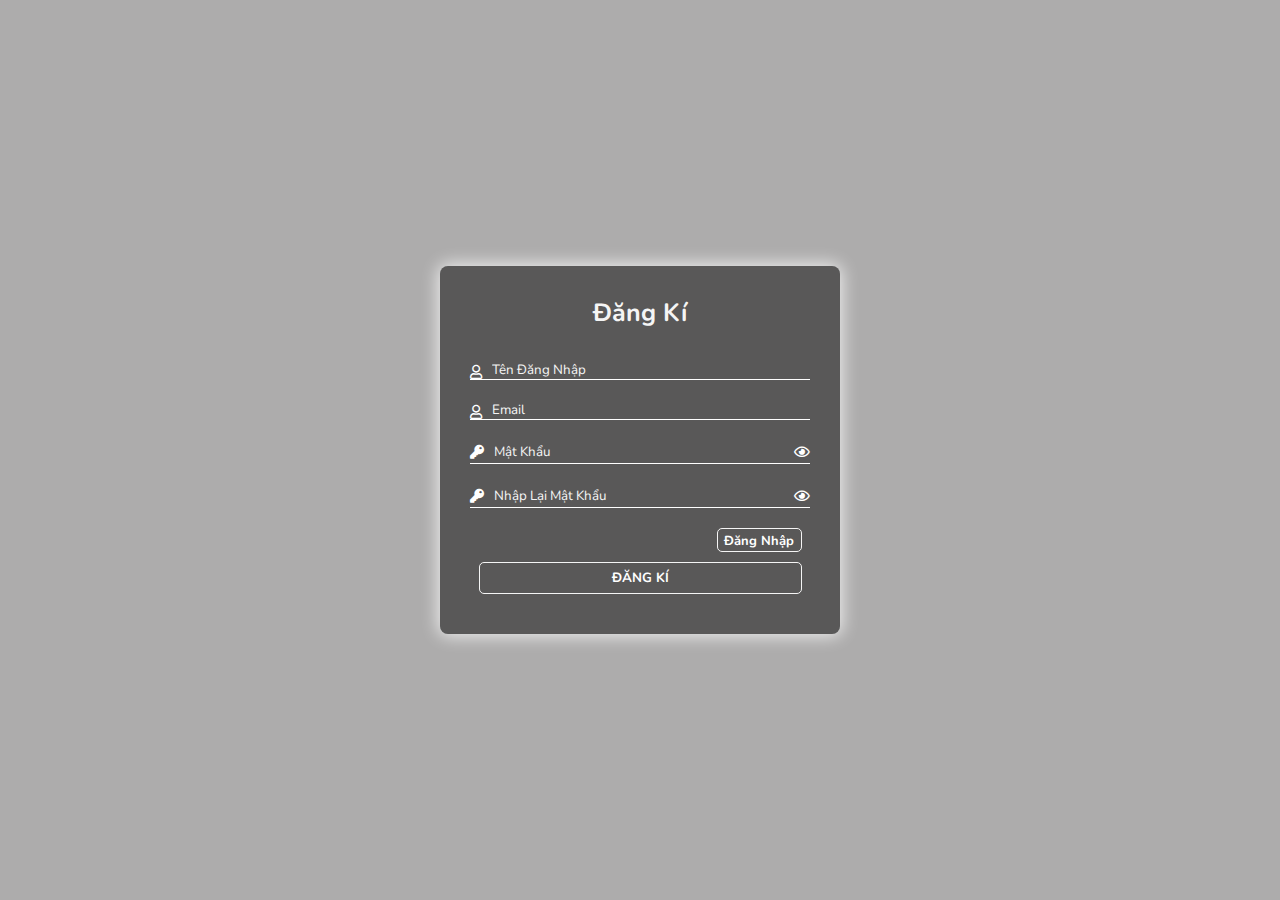
<file: signUp.html>
<!DOCTYPE html>
<html lang="en">
  <head>
    <meta charset="UTF-8" />
    <meta http-equiv="X-UA-Compatible" content="IE=edge" />
    <meta name="viewport" content="width=device-width, initial-scale=1.0" />
    <link
      rel="stylesheet"
      href="https://cdn.jsdelivr.net/npm/swiper@11/swiper-bundle.min.css"
    />
    <link
      href="https://unpkg.com/boxicons@2.1.4/css/boxicons.min.css"
      rel="stylesheet"
    />

    <!-- Liên kết font awesome từ cdn -->
    <link
      rel="stylesheet"
      href="https://cdnjs.cloudflare.com/ajax/libs/font-awesome/6.5.2/css/all.min.css"
    />
    <link rel="stylesheet" href="css/sign.css" />
    <link
      rel="stylesheet"
      href="https://pro.fontawesome.com/releases/v5.10.0/css/all.css"
    />

    <title>Đăng kí</title>
  </head>
  <body>
    <div id="wrapper">
      <form action="" id="form-login">
        <h1 class="form-heading">Đăng kí</h1>
        <div class="form-group">
          <i class="far fa-user"></i>
          <input
            type="text"
            class="form-input"
            placeholder="Tên đăng nhập"
            id="username"
          />
        </div>
        <div class="form-group">
          <i class="far fa-user"></i>
          <input
            type="text"
            class="form-input"
            id="email"
            placeholder="Email"
          />
        </div>
        <div class="form-group">
          <i class="fas fa-key"></i>
          <input
            type="password"
            class="form-input"
            placeholder="Mật khẩu"
            id="password"
          />
          <div id="eye">
            <i class="far fa-eye"></i>
          </div>
        </div>
        <div class="form-group">
          <i class="fas fa-key"></i>
          <input
            type="password"
            id="password"
            class="form-input"
            placeholder="Nhập lại mật khẩu"
          />
          <div id="eye">
            <i class="far fa-eye"></i>
          </div>
        </div>
        <div class="DN-DK">
          <a href="index.html" class="link-DN-DK">Đăng nhập</a>
        </div>
        <button type="submit" value="" class="form-submit">Đăng kí</button>
      </form>
    </div>
    <script src="js/signUp.js"></script>
  </body>
</html>
</file>
<file: css/sign.css>
@import url("https://fonts.googleapis.com/css2?family=Nunito:ital,wght@0,200..1000;1,200..1000&display=swap");

* {
  font-family: "Nunito", sans-serif;
  margin: 0;
  padding: 0;
  box-sizing: border-box;
  text-decoration: none;
  outline: none;
  border: none;
  text-transform: capitalize;
  transition: all 0.2s linear;
}

body {
  background: rgb(173, 172, 172);
  background-size: cover;
  background-position-y: -80px;
  font-size: 16px;
}
#wrapper {
  min-height: 100vh;
  display: flex;
  justify-content: center;
  align-items: center;
}
#form-login {
  max-width: 400px;
  background: rgba(69, 69, 69, 0.811);
  flex-grow: 1;
  padding: 30px 30px 40px;
  border-radius: 8px;
  box-shadow: 0px 0px 17px 2px rgba(255, 255, 255, 0.8);
}
.form-heading {
  font-size: 25px;
  color: #f5f5f5;
  text-align: center;
  margin-bottom: 30px;
}
.form-group {
  border-bottom: 1px solid #fff;
  margin-top: 15px;
  margin-bottom: 20px;
  display: flex;
}
.form-group i {
  color: #fff;
  font-size: 14px;
  padding-top: 5px;
  padding-right: 10px;
}
.form-input {
  background: transparent;
  border: 0;
  outline: 0;
  color: #f5f5f5;
  flex-grow: 1;
}
.form-input::placeholder {
  color: #f5f5f5;
}
#eye i {
  padding-right: 0;
  cursor: pointer;
}
.DN-DK {
  background: transparent;
  color: #fff;
  text-align: center;
  border: 1px solid #f5f5f5;
  border-radius: 5px;
  width: 25%;
  text-transform: uppercase;
  transition: 0.25s ease-in-out;
  margin-top: 10px;
  margin-left: auto;
  margin-right: 2.5%;
}
.DN-DK .link-DN-DK {
  color: #fff;
  width: 100%;
  font-size: 13px;
  font-weight: bolder;
}
.DN-DK:hover {
  background: #fff;
  width: 30%; /* Chiều rộng khi hover */
}
.DN-DK .link-DN-DK:hover {
  color: rgba(69, 69, 69, 0.811);
}
.form-submit {
  background: transparent;
  border-radius: 5px;
  border: 1px solid #f5f5f5;
  display: block;
  color: #fff;
  width: 95%;
  font-weight: bolder;
  text-transform: uppercase;
  padding: 6px 10px;
  transition: 0.25s ease-in-out;
  margin-top: 10px;
  margin-left: auto;
  margin-right: auto;
}
.form-submit:hover {
  border: 1px solid #54a0ff;
  background: #fff;
  color: rgba(69, 69, 69, 0.811);
  width: 100%; /* Chiều rộng khi hover */
}
</file>
<file: css/style.css>
@import url("https://fonts.googleapis.com/css2?family=Nunito:ital,wght@0,200..1000;1,200..1000&display=swap");

:root {
  --green: #27ae60;
  --black: #192a56;
  --yellow: #e7e700;
  --main-color: #fd4646;
  --text-color: #171427;
  --bg-color: #fff;
  --light-color: #666;
  --box-shadow: 0 0.5rem 1.5rem rgba(0, 0, 0, 0.1);
}

* {
  font-family: "Nunito", sans-serif;
  margin: 0;
  padding: 0;
  box-sizing: border-box;
  text-decoration: none;
  outline: none;
  border: none;
  text-transform: capitalize;
  transition: all 0.2s linear;
}
body {
  max-width: 1800px;
  margin: 0 auto;
}
html {
  font-size: 62.5%;
  overflow-x: hidden;
  scroll-padding-top: 5.5rem;
  scroll-behavior: smooth;
}
section {
  padding: 2rem 9%;
}
section:nth-child(even) {
  background-color: #eee;
}
.sub-heading {
  text-align: center;
  color: var(--green);
  font-size: 2rem;
  padding-top: 1rem;
}
.heading {
  text-align: center;
  color: var(--black);
  font-size: 3rem;
  padding-bottom: 2rem;
  text-transform: uppercase;
}

.btn {
  margin-top: 1rem;
  display: inline-block;
  font-size: 1.7rem;
  color: #fff;
  background: var(--black);
  border-radius: 0.5rem;
  cursor: pointer;
  padding: 0.8rem 1.5rem;
}
.btn:hover {
  background: var(--green);
  letter-spacing: 0.1rem;
}
header {
  max-width: 1800px;
  margin: 0 auto;
  position: fixed;
  top: 0;
  left: 0;
  right: 0;
  background: #fff;
  padding: 1rem 7%;
  display: flex;
  align-items: center;
  justify-content: space-between;
  z-index: 1000;
  box-shadow: var(--box-shadow);
}

header .logo {
  color: var(--black);
  font-size: 2.5rem;
  font-weight: bolder;
}

header .logo i {
  color: var(--green);
}

header .navbar a {
  font-size: 1.7rem;
  border-radius: 0.5rem;
  padding: 0.5rem 1.5rem;
  color: var(--light-color);
}
header .navbar a.active,
header .navbar a:hover {
  color: #fff;
  background: var(--green);
}
header .icons .sign-in,
header .icons .sign-up {
  cursor: pointer;
  padding: 0.8rem;
  margin-left: 0.5rem;
  height: 4.5rem;
  line-height: 4.5rem;
  font-weight: bolder;
  width: 4.5rem;
  text-align: center;
  font-size: 1.7rem;
  color: var(--black);
  border-radius: 10px;
  background: #eee;
}
header .icons i,
header .icons a {
  cursor: pointer;
  margin-left: 0.5rem;
  height: 4.5rem;
  line-height: 4.5rem;
  width: 4.5rem;
  text-align: center;
  font-size: 1.7rem;
  color: var(--black);
  border-radius: 50%;
  background: #eee;
}
header .icons i:hover,
header .icons a:hover {
  color: #fff;
  background: var(--green);
}

header .icons #menu-bars {
  display: none;
}
/* form tìm kiếm */
#search-form {
  position: fixed;
  top: -110%;
  left: 0;
  height: 100%;
  width: 100%;
  z-index: 1000;
  background: rgba(0, 0, 0, 0.8);
  display: flex;
  align-items: center;
  justify-content: center;
  padding: 0 1rem;
}
#search-form.active {
  top: 0;
}
#search-form #search-box {
  width: 50rem;
  border-bottom: 0.1rem solid #fff;
  padding: 1rem 0;
  color: #fff;
  font-size: 3rem;
  text-transform: none;
  background: none;
}
#search-form #search-box::placeholder {
  color: #eee;
}
#search-form #search-box::-webkit-search-cancel-button {
  -webkit-appearance: none;
}
#search-form label {
  color: #fff;
  cursor: pointer;
  font-size: 3rem;
}
#search-form label:hover {
  color: var(--green);
}

#search-form #close {
  position: absolute;
  color: #fff;
  cursor: pointer;
  top: 2rem;
  right: 3rem;
  font-size: 5rem;
}
/* section */

.home .home-slider .slide {
  display: flex;
  align-items: center;
  flex-wrap: wrap;
  gap: 2rem;
  padding-top: 9rem;
}
.home .home-slider .slide .content {
  flex: 1 1 45rem;
}
.home .home-slider .slide .image {
  flex: 1 1 45rem;
}
.home .home-slider .slide .image img {
  width: 100%;
}

.home .home-slider .slide .content span {
  color: var(--green);
  font-size: 2.5rem;
}
.home .home-slider .slide .content h3 {
  color: var(--black);
  font-size: 5rem;
}
.home .home-slider .slide .content p {
  color: var(--light-color);
  font-size: 2.2rem;
  padding: 0.5rem 0;
  line-height: 1.5;
}

/* cart */
.cart {
  position: fixed;
  top: 0;
  right: -100%;
  width: 360px;
  min-height: 100vh;
  padding: 20px;
  background: var(--bg-color);
  box-shadow: -2 0 4px hsl(0 4% 15% / 10%);
  transition: 0.3s;
}
.cart.active {
  right: 0;
}
.cart .cart-title {
  text-align: center;
  font-size: 3rem;
  font-weight: bold;
  margin-top: 1.5rem;
}
.cart .cart-content .cart-box img {
  width: 150px;
  height: 110px;
  object-fit: contain;
  padding: 10px;
}
.cart .cart-content .cart-box {
  display: grid;
  grid-template-columns: 32% 50% 18%;
  align-items: center;
  gap: 1rem;
  margin-top: 1rem;
}
.detail-box {
  display: grid;
  row-gap: 0.5rem;
  margin-left: 5rem;
}
.cart-product-title {
  font-size: 2rem;
  text-transform: uppercase;
}
.cart-price {
  font-weight: 500;
  font-size: 1.4rem;
}
.cart .cart-content .cart-box .bxs-trash-alt {
  font-size: 1.8rem;
}
.cart-quantity {
  border: 2px solid var(--text-color);
  width: 3.5rem;
  height: 2.5rem;
  text-align: center;
  font-size: 1.5rem;
}
.cart-quantity:focus {
  border: 2px solid var(--main-color);
  outline: none;
}
.total {
  display: flex;
  justify-content: flex-end;
  margin-top: 1.5rem;
  border-top: 1px solid var(--text-color);
}
.total-title {
  font-size: 2rem;
  font-weight: 600;
  margin-top: 0.5rem;
}
.total-price {
  margin-left: 0.5rem;
  margin-top: 0.95rem;
  font-size: 1.5rem;
}
.cart-remove {
  font-size: 24px;
  color: var(--main-color);
  cursor: pointer;
}
.cart .btn-buy {
  margin-top: 1rem;
  display: inline-block;
  font-size: 1.7rem;
  color: #fff;
  background: var(--black);
  border-radius: 0.5rem;
  cursor: pointer;
  padding: 0.8rem 1.5rem;
  display: block;
  margin: 0 auto;
}
.cart .btn-buy:hover {
  background: var(--green);
  letter-spacing: 0.1rem;
}
#close-cart {
  position: absolute;
  top: 1rem;
  right: 0.8rem;
  font-size: 3rem;
  color: var(--text-color);
  cursor: pointer;
}
#close-cart:hover {
  color: #fff;
}
.swiper-pagination-bullet-active {
  background: var(--green);
}
.dishes .box-container {
  display: grid;
  grid-template-columns: repeat(auto-fit, minmax(28rem, 1fr));
  gap: 1.5rem;
}
.dishes .box-container .box {
  padding: 2.5rem;
  background: #fff;
  border-radius: 0.5rem;
  border: 0.1rem solid rgba(0, 0, 0, 0.2);
  box-shadow: var(--box-shadow);
  position: relative;
  overflow: hidden;
  text-align: center;
}
.dishes .box-container .box .fa-heart,
.dishes .box-container .box .fa-eye {
  position: absolute;
  top: 1.5rem;
  background-color: #eee;
  border-radius: 50%;
  height: 5rem;
  width: 5rem;
  line-height: 5rem;
  font-size: 2rem;
  color: var(--black);
}
.dishes .box-container .box .fa-heart:hover,
.dishes .box-container .box .fa-eye:hover {
  background: var(--green);
  color: #fff;
}
.dishes .box-container .box .fa-heart {
  right: -15rem;
}
.dishes .box-container .box .fa-eye {
  left: -15rem;
}
.dishes .box-container .box:hover .fa-heart {
  right: 1.5rem;
}
.dishes .box-container .box:hover .fa-eye {
  left: 1.5rem;
}
.dishes .box-container .box img {
  width: 250px;
  height: 150px;
  margin: 1rem 0;
  border-radius: 0.5rem;
}
.dishes .box-container .box h3 {
  color: var(--black);
  font-size: 2.5rem;
}
.dishes .box-container .box:hover img {
  transform: scale(1.2);
}
.dishes .box-container .box .stars {
  padding: 1rem 0;
}
.dishes .box-container .box .stars i {
  font-size: 1.7rem;
  color: var(--yellow);
}
.dishes .box-container .box span {
  color: var(--green);
  font-weight: bolder;
  margin-right: 1rem;
  font-size: 2rem;
}
.dishes .box-container .box .btn {
  margin-top: 1rem;
  display: inline-block;
  font-size: 1.5rem;
  color: #fff;
  background: var(--black);
  border-radius: 0.5rem;
  cursor: pointer;
  padding: 1rem 2rem;
}
.dishes .box-container .box .btn:hover {
  background: var(--green);
}

/* about */
.about .row {
  display: flex;
  flex-wrap: wrap;
  gap: 1.5rem;
  align-items: center;
}
.about .row .image {
  flex: 1 1 45rem;
}
.about .row .content {
  flex: 1 1 45rem;
}
.about .row .content img {
  width: 100%;
}
.about .row .content h3 {
  color: var(--black);
  font-size: 4rem;
  padding: 0.5rem 0;
}
.about .row .content p {
  color: var(--light-color);
  font-size: 1.5rem;
  padding: 0.5rem 0;
  line-height: 2;
}
.about .row .content .icons-container {
  display: flex;
  gap: 1rem;
  flex-wrap: wrap;
  padding: 1rem 0;
  margin-top: 0.5rem;
}
.about .row .content .icons-container .icons {
  background: #eee;
  border-radius: 0.5rem;
  border: 0.1rem solid rgba(0, 0, 0, 0.2);
  display: flex;
  align-items: center;
  justify-content: center;
  gap: 1rem;
  flex: 1 1 17rem;
  padding: 1.5rem 1rem;
}
.about .row .content .icons-container .icons i {
  font-size: 2.5rem;
  color: var(--green);
}
.about .row .content .icons-container .icons span {
  font-size: 1.5rem;
  color: var(--black);
}
/* menu */
.menu .box-container {
  display: grid;
  grid-template-columns: repeat(auto-fit, minmax(31rem, 1fr));
  gap: 1.5rem;
}
.menu .box-container .image {
  width: 100%;
  height: 25rem;
  padding: 1rem 1rem 0 1rem;
  overflow: hidden;
  position: relative;
}
.menu .box-container .box .image img {
  width: 100%;
  height: 20rem;
  border-radius: 0.5rem;
}
.menu .box-container .box:hover .image img {
  transform: scale(1.2);
}
.menu .box-container .box {
  padding: 1.5rem;
  background: #fff;
  border-radius: 0.5rem;
  border: 0.1rem solid rgba(0, 0, 0, 0.2);
  box-shadow: var(--box-shadow);
  position: relative;
  overflow: hidden;
}

.menu .box-container .box h3 {
  color: var(--green);
  font-size: 2.5rem;
  margin-left: 1rem;
}
.menu .box-container .box p {
  color: var(--light-color);
  font-size: 1.6rem;
  padding: 0.5rem 0;
  line-height: 1.5;
  margin-left: 1rem;
}
.menu .box-container .box .stars {
  margin-top: -2rem;
  padding-bottom: 1rem;
  margin-left: 1rem;
}
.menu .box-container .box .stars i {
  font-size: 1.7rem;
  color: var(--yellow);
}
.menu .box-container .box span {
  color: var(--green);
  font-weight: bolder;
  margin: 0 2rem;

  font-size: 2rem;
}
.menu .box-container .box .btn {
  margin-top: 1rem;
  display: inline-block;
  font-size: 1.5rem;
  color: #fff;
  background: var(--black);
  border-radius: 0.5rem;
  cursor: pointer;
  padding: 1rem 2rem;
}
.menu .box-container .box .btn:hover {
  background: var(--green);
}
/* chill page */
.chilPage {
  display: none;
  z-index: 1100;
}

.product-details-modal {
  position: fixed;
  top: 0;
  left: 0;
  width: 100%;
  height: 100%;
  background-color: rgba(0, 0, 0, 0.5);
  display: flex;
  justify-content: center;
  align-items: center;
  z-index: 1100;
}

.product-details-content {
  background-color: white;
  width: 70%;
  height: 60%;
  display: flex;
}

.product-image {
  flex: 1;
  display: flex;
  justify-content: center;
  align-items: center;
}

.product-image img {
  /* max-width: 100%;
  max-height: 100%; */
  width: 410px;
  height: 360px;
}

.product-info {
  flex: 1;
  padding: 1rem 1.8rem;
  margin-top: 30px;
  display: flex;
  flex-direction: column;
}
.product-info .title {
  color: var(--green);
  font-size: 2.5rem;
  margin-bottom: 2rem;
}
.product-info p {
  font-size: 1.4rem;
  margin-bottom: 2.2rem;
}
.product-info span {
  padding: 0.9rem;
  color: var(--green);
  font-weight: bolder;
  font-size: 2rem;
}
.add-to-cart {
  background-color: #4caf50;
  color: white;
  border: none;
  padding: 0.5rem 1rem;
  cursor: pointer;
}
/* review slide */
.review .slide {
  padding: 2rem;
  box-shadow: var(--box-shadow);
  border: 0.1rem solid rgba(0, 0, 0, 0.2);
  border-radius: 0.5rem;
  position: relative;
}
.review .slide .fa-quote-right {
  position: absolute;
  top: 2rem;
  right: 2rem;
  font-size: 6rem;
  color: #ccc;
}
.review .slide .user {
  display: flex;
  gap: 1.5rem;
  align-items: center;
  padding-bottom: 1.5rem;
}
.review .slide .user img {
  height: 7rem;
  width: 7rem;
  border-radius: 50%;
  object-fit: cover;
}
.review .slide .user h3 {
  color: var(--black);
  font-size: 2rem;
  padding-bottom: 0.5rem;
}
.review .slide .user i {
  font-size: 1.3rem;
  color: var(--green);
}
.review .slide p {
  font-size: 1.5rem;
  line-height: 1.8;
  color: var(--light-color);
}
/* oder form */
.oder form {
  max-width: 90rem;
  border-radius: 0.5rem;
  box-shadow: var(--box-shadow);
  border: 0.1rem solid rgba(0, 0, 0, 0.2);
  background: #fff;
  padding: 1.5rem;
  margin: 0 auto;
}
.oder form .inputBox {
  display: flex;
  flex-wrap: wrap;
  justify-content: space-between;
}
.oder form .inputBox .input {
  width: 49%;
}
.oder form .inputBox .input span {
  display: block;
  padding: 0.5rem 0;
  font-size: 1.5rem;
  color: var(--light-color);
}
.oder form .inputBox .input input,
.oder form .inputBox .input textarea {
  background: #eee;
  border-radius: 0.5rem;
  padding: 1rem;
  font-size: 1.6rem;
  color: var(--black);
  text-transform: none;
  margin-bottom: 1rem;
  width: 100%;
}
.oder form .inputBox .input input:focus,
.oder form .inputBox .input textarea:focus {
  border: 0.1rem solid var(--green);
}
.oder form .inputBox .input textarea {
  height: 20rem;
  resize: none;
}
.oder form .btn {
  margin-top: 0;
}
/* footer */
.footer .box-container {
  display: grid;
  grid-template-columns: repeat(auto-fit, minmax(23rem, 1fr));
  gap: 1.5rem;
}
.footer .box-container .box h3 {
  padding: 0.5rem 0;
  font-size: 2.5rem;
  color: var(--black);
}
.footer .box-container .box a {
  display: block;
  padding: 0.5rem 0;
  font-size: 1.5rem;
  color: var(--light-color);
}
.footer .box-container .box a:hover {
  color: var(--green);
  text-decoration: underline;
}

.loader-container {
  position: fixed;
  top: 0;
  left: 0;
  height: 100%;
  width: 100%;
  z-index: 10000;
  background: #fff;
  display: flex;
  align-items: center;
  justify-content: center;
  overflow: hidden;
}
.loader-container img {
  width: 35rem;
}
.loader-container.fade-out {
  top: 110%;
  opacity: 0;
}
/* media truy vấn */
@media (max-width: 991px) {
  html {
    font-size: 55%;
  }
  header {
    padding: 1rem 2rem;
  }
  section {
    padding: 2rem;
  }
}

@media (max-width: 768px) {
  header .icons #menu-bars {
    display: inline-block;
  }
  header .navbar {
    position: absolute;
    top: 100%;
    left: 0;
    right: 0;
    background: #fff;
    border-top: 0.1rem solid rgba(0, 0, 0, 0.2);
    border-bottom: 0.1rem solid rgba(0, 0, 0, 0.2);
    padding: 1rem;
    clip-path: polygon(0 0, 100% 0, 100% 0, 0 0);
  }
  header .navbar.active {
    clip-path: polygon(0 0, 100% 0, 100% 100%, 0 100%);
  }
  header .navbar a {
    display: block;
    padding: 1.5rem;
    margin: 1rem;
    font-size: 2rem;
    background: #eee;
  }
}
@media (max-width: 450px) {
  html {
    font-size: 50%;
  }
  .dishes .box-container .box img {
    width: 90%;
    height: auto;
  }
  .oder form .inputBox .input {
    width: 100%;
  }
}
</file>
